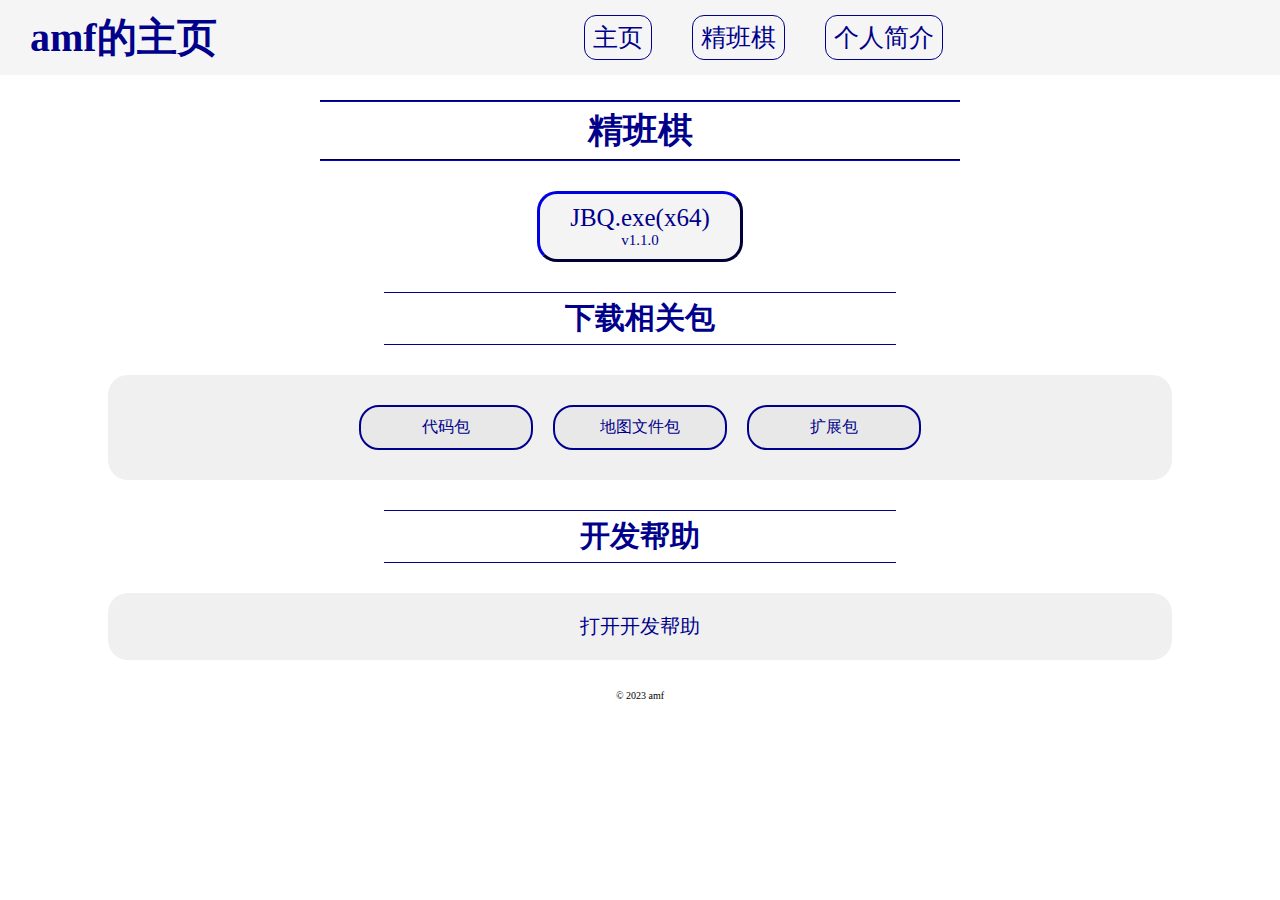
<file: JBQ/index.html>
<!DOCTYPE html>
    <html lang="en">
    <head>
        <meta charset="UTF-8">
        <meta http-equiv="X-UA-Compatible" content="IE=edge">
        <meta name="viewport" content="width=device-width, initial-scale=1.0">
        <title>amf的主页 - JBQ</title>
        <link rel="icon" type="image/x-icon" href="/static/img/JBQ.ico">
        <link rel="stylesheet" type="text/css" href="/static/css/base.css">
        <link rel="stylesheet" type="text/css" href="/static/css/JBQ/index.css">
    </head>
    <body>
        <header>
            <h1>amf的主页</h1>
            <nav>
                <a href="/">主页</a>
                <a href="/JBQ/">精班棋</a>
                <a href="https://github.com/amf14151" target="_blank">个人简介</a>
            </nav>
        </header>
        <main>
            <h2>精班棋</h2>
            <a id="download-content" href="/static/files/JBQ/JBQ.exe">
                <div id="download-name">JBQ.exe(x64)</div>
                <div id="download-version">v1.1.0</div>
            </a>
            <h3>下载相关包</h3>
            <section id="package-download">
                <a href="/static/files/JBQ/代码包.zip">代码包</a>
                <a href="/static/files/JBQ/地图文件包.zip">地图文件包</a>
                <a href="/static/files/JBQ/扩展包.zip">扩展包</a>
            </section>
            <h3>开发帮助</h3>
            <section id="help">
                <a href="/JBQ/help.html">打开开发帮助</a>
            </section>
        </main>
        <footer>
            <p>© 2023 amf</p>
        </footer>
    </body>
</html>
</file>
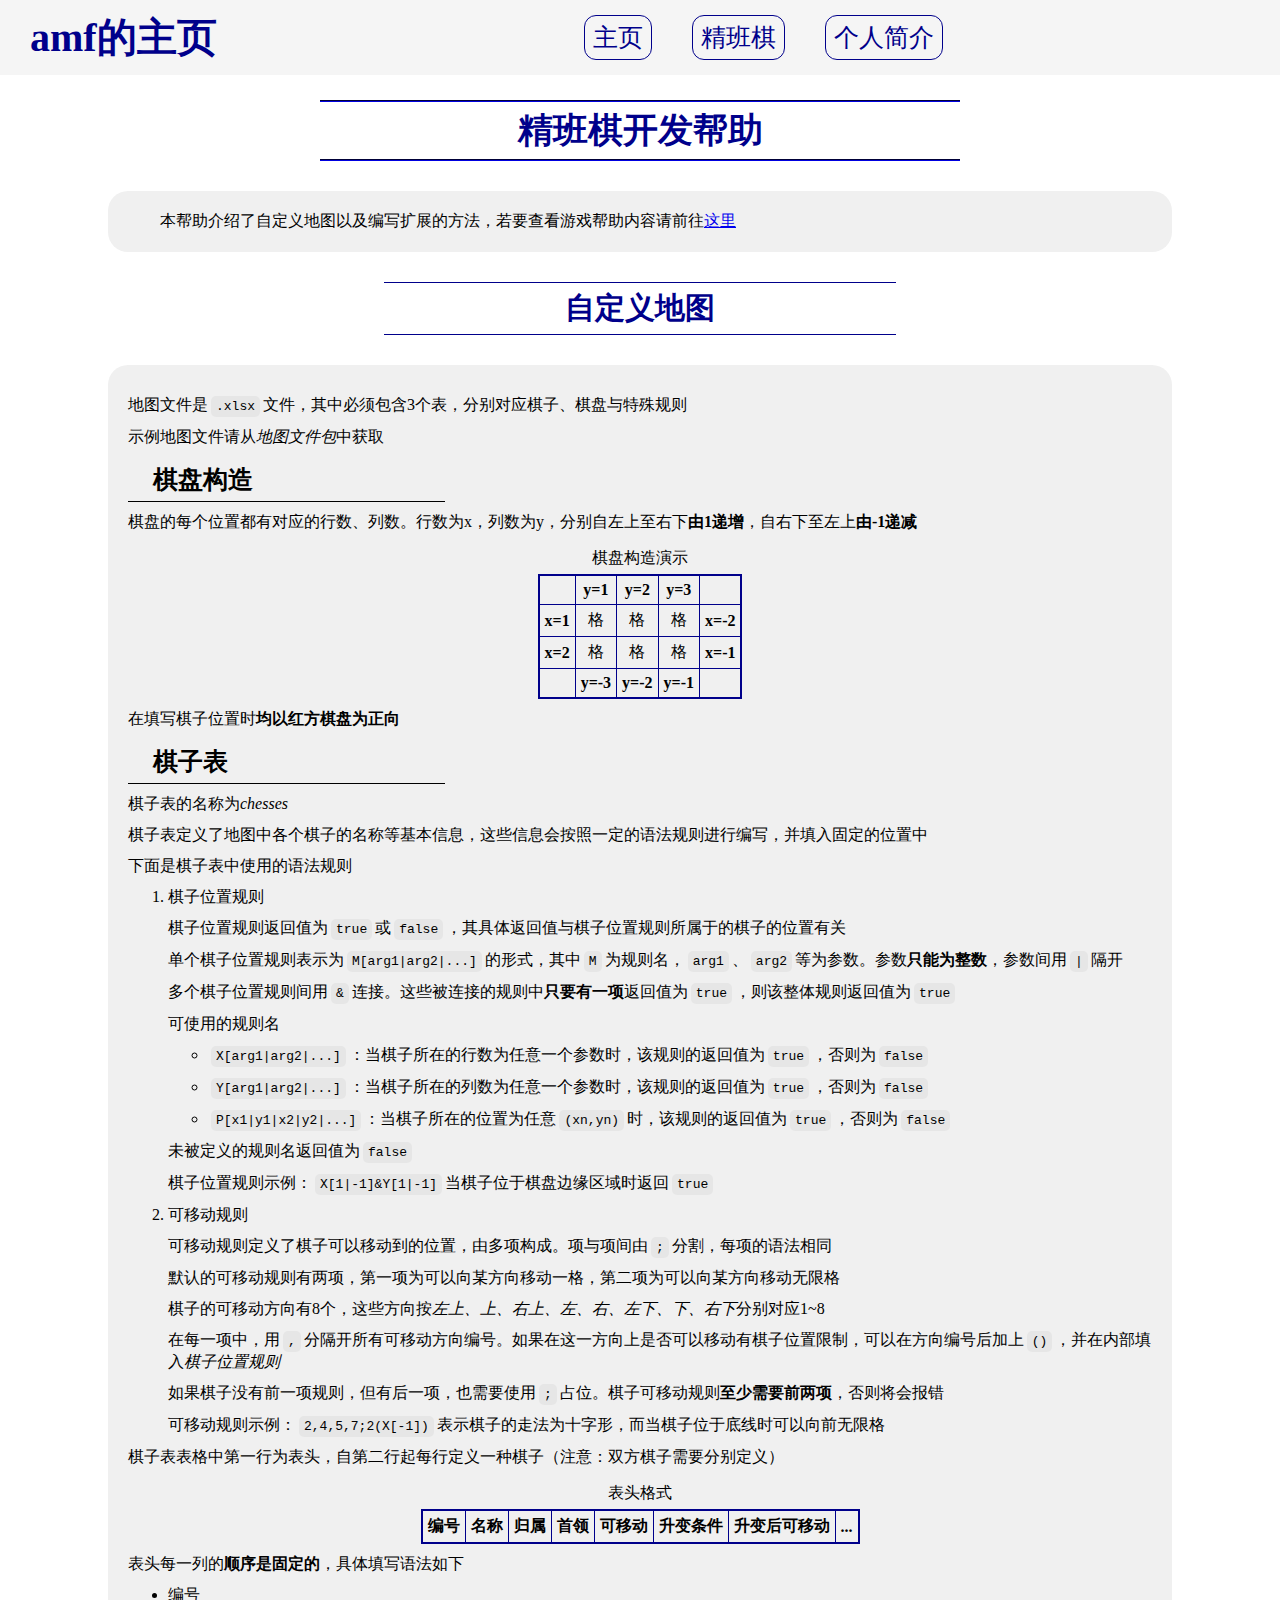
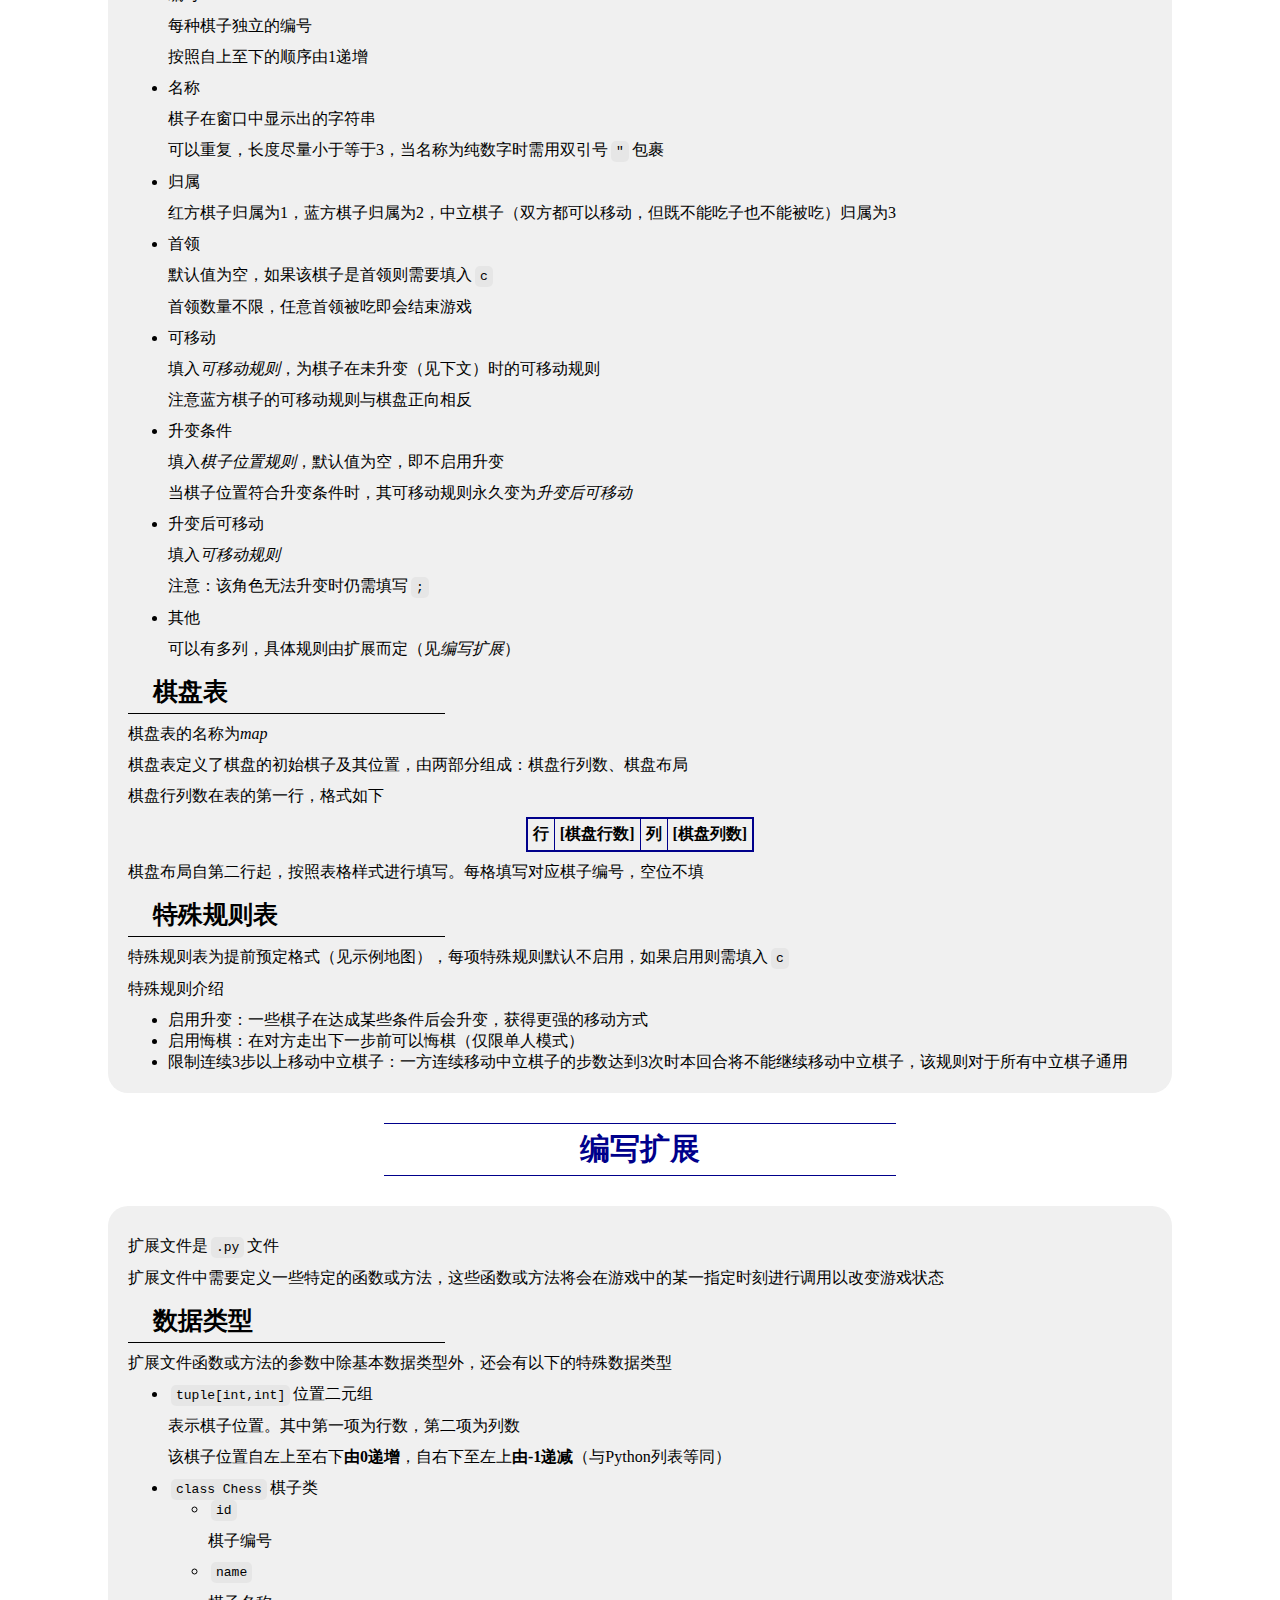
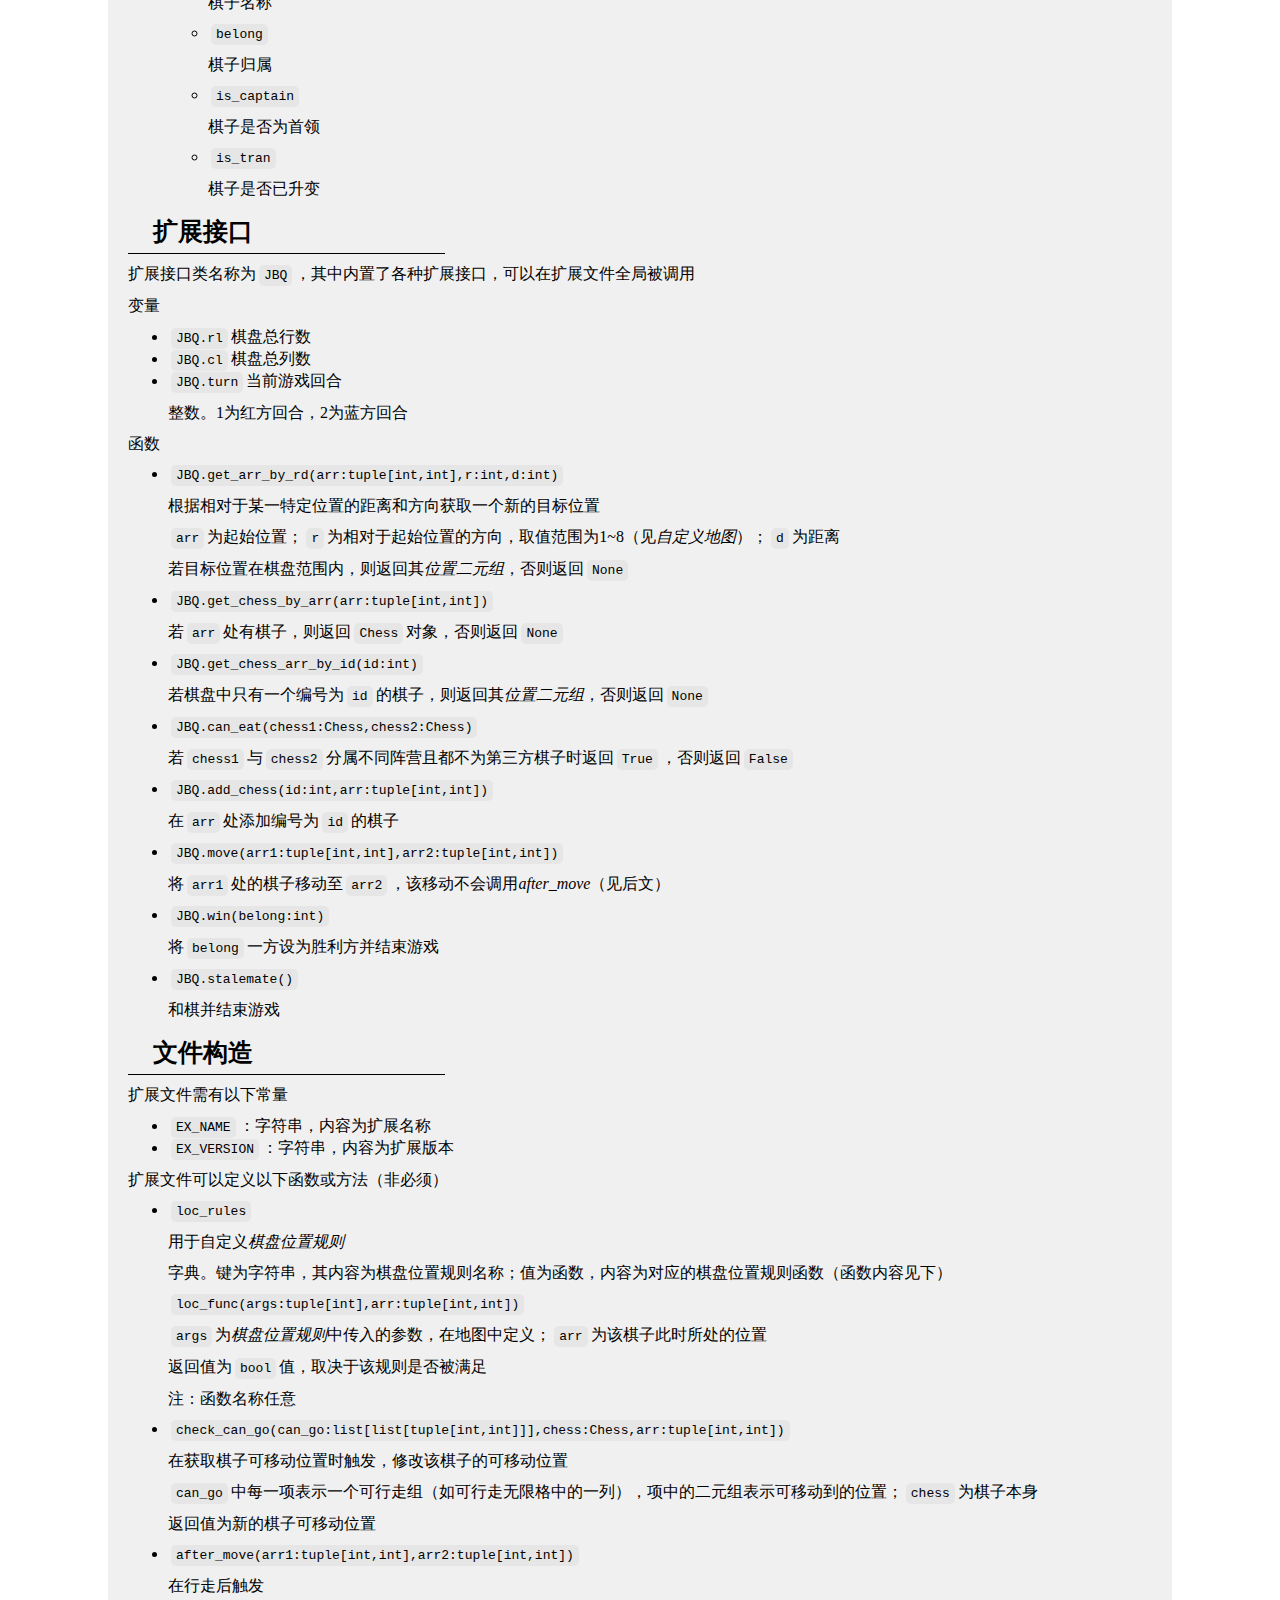
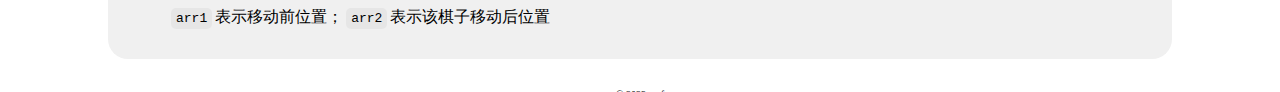
<file: JBQ/help.html>
<!DOCTYPE html>
    <html lang="en">
    <head>
        <meta charset="UTF-8">
        <meta http-equiv="X-UA-Compatible" content="IE=edge">
        <meta name="viewport" content="width=device-width, initial-scale=1.0">
        <title>amf的主页 - JBQ开发帮助</title>
        <link rel="icon" type="image/x-icon" href="/static/img/JBQ.ico">
        <link rel="stylesheet" type="text/css" href="/static/css/base.css">
        <link rel="stylesheet" type="text/css" href="/static/css/JBQ/help.css">
    </head>
    <body>
        <header>
            <h1>amf的主页</h1>
            <nav>
                <a href="/">主页</a>
                <a href="/JBQ/">精班棋</a>
                <a href="https://github.com/amf14151" target="_blank">个人简介</a>
            </nav>
        </header>
        <main>
            <h2>精班棋开发帮助</h2>
            <section>
                <p>本帮助介绍了自定义地图以及编写扩展的方法，若要查看游戏帮助内容请前往<a href="https://github.com/amf14151/s27a_jbq/blob/main/README.md">这里</a></p>
            </section>
            <h3>自定义地图</h3>
            <section class="help-text">
                <p>地图文件是<code>.xlsx</code>文件，其中必须包含3个表，分别对应棋子、棋盘与特殊规则</p>
                <p>示例地图文件请从<em>地图文件包</em>中获取</p>
                <h4>棋盘构造</h4>
                <p>棋盘的每个位置都有对应的行数、列数。行数为x，列数为y，分别自左上至右下<strong>由1递增</strong>，自右下至左上<strong>由-1递减</strong></p>
                <table>
                    <caption>棋盘构造演示</caption>
                    <tbody>
                        <tr>
                            <td></td>
                            <th>y=1</th>
                            <th>y=2</th>
                            <th>y=3</th>
                            <td></td>
                        </tr>
                        <tr>
                            <th>x=1</th>
                            <td>格</td>
                            <td>格</td>
                            <td>格</td>
                            <th>x=-2</th>
                        </tr>
                        <tr>
                            <th>x=2</th>
                            <td>格</td>
                            <td>格</td>
                            <td>格</td>
                            <th>x=-1</th>
                        </tr>
                        <tr>
                            <td></td>
                            <th>y=-3</th>
                            <th>y=-2</th>
                            <th>y=-1</th>
                            <td></td>
                        </tr>
                    </tbody>
                </table>
                <p>在填写棋子位置时<strong>均以红方棋盘为正向</strong></p>
                <h4>棋子表</h4>
                <p>棋子表的名称为<em>chesses</em></p>
                <p>棋子表定义了地图中各个棋子的名称等基本信息，这些信息会按照一定的语法规则进行编写，并填入固定的位置中</p>
                <p>下面是棋子表中使用的语法规则</p>
                <ol>
                    <li>棋子位置规则
                        <p>棋子位置规则返回值为<code>true</code>或<code>false</code>，其具体返回值与棋子位置规则所属于的棋子的位置有关</p>
                        <p>单个棋子位置规则表示为<code>M[arg1|arg2|...]</code>的形式，其中<code>M</code>为规则名，<code>arg1</code>、<code>arg2</code>等为参数。参数<strong>只能为整数</strong>，参数间用<code>|</code>隔开</p>
                        <p>多个棋子位置规则间用<code>&</code>连接。这些被连接的规则中<strong>只要有一项</strong>返回值为<code>true</code>，则该整体规则返回值为<code>true</code></p>
                        <p>可使用的规则名
                            <ul>
                                <li><code>X[arg1|arg2|...]</code>：当棋子所在的行数为任意一个参数时，该规则的返回值为<code>true</code>，否则为<code>false</code></p>
                                <li><code>Y[arg1|arg2|...]</code>：当棋子所在的列数为任意一个参数时，该规则的返回值为<code>true</code>，否则为<code>false</code></p>
                                <li><code>P[x1|y1|x2|y2|...]</code>：当棋子所在的位置为任意<code>(xn,yn)</code>时，该规则的返回值为<code>true</code>，否则为<code>false</code></p>
                            </ul>
                        </p>
                        <p>未被定义的规则名返回值为<code>false</code></p>
                        <p>棋子位置规则示例：<code>X[1|-1]&Y[1|-1]</code>当棋子位于棋盘边缘区域时返回<code>true</code></p>
                    </li>
                    <li>可移动规则
                        <p>可移动规则定义了棋子可以移动到的位置，由多项构成。项与项间由<code>;</code>分割，每项的语法相同</p>
                        <p>默认的可移动规则有两项，第一项为可以向某方向移动一格，第二项为可以向某方向移动无限格</p>
                        <p>棋子的可移动方向有8个，这些方向按<em>左上、上、右上、左、右、左下、下、右下</em>分别对应1~8</p>
                        <p>在每一项中，用<code>,</code>分隔开所有可移动方向编号。如果在这一方向上是否可以移动有棋子位置限制，可以在方向编号后加上<code>()</code>，并在内部填入<em>棋子位置规则</em></p>
                        <p>如果棋子没有前一项规则，但有后一项，也需要使用<code>;</code>占位。棋子可移动规则<strong>至少需要前两项</strong>，否则将会报错</p>
                        <p>可移动规则示例：<code>2,4,5,7;2(X[-1])</code>表示棋子的走法为十字形，而当棋子位于底线时可以向前无限格</p>
                    </li>
                </ol>
                <p>棋子表表格中第一行为表头，自第二行起每行定义一种棋子（注意：双方棋子需要分别定义）</p>
                <table>
                    <caption>表头格式</caption>
                    <tbody>
                        <tr>
                            <th>编号</th>
                            <th>名称</th>
                            <th>归属</th>
                            <th>首领</th>
                            <th>可移动</th>
                            <th>升变条件</th>
                            <th>升变后可移动</th>
                            <th>...</th>
                        </tr>
                    </tbody>
                </table>
                <p>表头每一列的<strong>顺序是固定的</strong>，具体填写语法如下</p>
                <ul>
                    <li>编号
                        <p>每种棋子独立的编号</p>
                        <p>按照自上至下的顺序由1递增</p>
                    </li>
                    <li>名称
                        <p>棋子在窗口中显示出的字符串</p>
                        <p>可以重复，长度尽量小于等于3，当名称为纯数字时需用双引号<code>"</code>包裹</p>
                    </li>
                    <li>归属
                        <p>红方棋子归属为1，蓝方棋子归属为2，中立棋子（双方都可以移动，但既不能吃子也不能被吃）归属为3</p>
                    </li>
                    <li>首领
                        <p>默认值为空，如果该棋子是首领则需要填入<code>c</code></p>
                        <p>首领数量不限，任意首领被吃即会结束游戏</p>
                    </li>
                    <li>可移动
                        <p>填入<em>可移动规则</em>，为棋子在未升变（见下文）时的可移动规则</p>
                        <p>注意蓝方棋子的可移动规则与棋盘正向相反</p>
                    </li>
                    <li>升变条件
                        <p>填入<em>棋子位置规则</em>，默认值为空，即不启用升变</p>
                        <p>当棋子位置符合升变条件时，其可移动规则永久变为<em>升变后可移动</em></p>
                    </li>
                    <li>升变后可移动
                        <p>填入<em>可移动规则</em></p>
                        <p>注意：该角色无法升变时仍需填写<code>;</code></p>
                    </li>
                    <li>其他
                        <p>可以有多列，具体规则由扩展而定（见<em>编写扩展</em>）</p>
                    </li>
                </ul>
                <h4>棋盘表</h4>
                <p>棋盘表的名称为<em>map</em></p>
                <p>棋盘表定义了棋盘的初始棋子及其位置，由两部分组成：棋盘行列数、棋盘布局</p>
                <p>棋盘行列数在表的第一行，格式如下</p>
                <table>
                    <tr>
                        <th>行</th>
                        <th>[棋盘行数]</th>
                        <th>列</th>
                        <th>[棋盘列数]</th>
                    </tr>
                </table>
                <p>棋盘布局自第二行起，按照表格样式进行填写。每格填写对应棋子编号，空位不填</p>
                <h4>特殊规则表</h4>
                <p>特殊规则表为提前预定格式（见示例地图），每项特殊规则默认不启用，如果启用则需填入<code>c</code></p>
                <p>特殊规则介绍</p>
                <ul>
                    <li>启用升变：一些棋子在达成某些条件后会升变，获得更强的移动方式</li>
                    <li>启用悔棋：在对方走出下一步前可以悔棋（仅限单人模式）</li>
                    <li>限制连续3步以上移动中立棋子：一方连续移动中立棋子的步数达到3次时本回合将不能继续移动中立棋子，该规则对于所有中立棋子通用</li>
                </ul>
            </section>
            <h3>编写扩展</h3>
            <section class="help-text">
                <p>扩展文件是<code>.py</code>文件</p>
                <p>扩展文件中需要定义一些特定的函数或方法，这些函数或方法将会在游戏中的某一指定时刻进行调用以改变游戏状态</p>
                <h4>数据类型</h4>
                <p>扩展文件函数或方法的参数中除基本数据类型外，还会有以下的特殊数据类型</p>
                <ul>
                    <li><code>tuple[int,int]</code>位置二元组
                        <p>表示棋子位置。其中第一项为行数，第二项为列数</p>
                        <p>该棋子位置自左上至右下<strong>由0递增</strong>，自右下至左上<strong>由-1递减</strong>（与Python列表等同）</p>
                    </li>
                    <li><code>class Chess</code>棋子类
                        <ul>
                            <li><code>id</code>
                                <p>棋子编号</p>
                            </li>
                            <li><code>name</code>
                                <p>棋子名称</p>
                            </li>
                            <li><code>belong</code>
                                <p>棋子归属</p>
                            </li>
                            <li><code>is_captain</code>
                                <p>棋子是否为首领</p>
                            </li>
                            <li><code>is_tran</code>
                                <p>棋子是否已升变</p>
                            </li>
                        </ul>
                    </li>
                </ul>
                <h4>扩展接口</h4>
                <p>扩展接口类名称为<code>JBQ</code>，其中内置了各种扩展接口，可以在扩展文件全局被调用</p>
                <p>变量</p>
                <ul>
                    <li><code>JBQ.rl</code>棋盘总行数</li>
                    <li><code>JBQ.cl</code>棋盘总列数</li>
                    <li><code>JBQ.turn</code>当前游戏回合
                        <p>整数。1为红方回合，2为蓝方回合</p>
                    </li>
                </ul>
                <p>函数</p>
                <ul>
                    <li><code>JBQ.get_arr_by_rd(arr:tuple[int,int],r:int,d:int)</code>
                        <p>根据相对于某一特定位置的距离和方向获取一个新的目标位置</p>
                        <p><code>arr</code>为起始位置；<code>r</code>为相对于起始位置的方向，取值范围为1~8（见<em>自定义地图</em>）；<code>d</code>为距离</p>
                        <p>若目标位置在棋盘范围内，则返回其<em>位置二元组</em>，否则返回<code>None</code></p>
                    </li>
                    <li><code>JBQ.get_chess_by_arr(arr:tuple[int,int])</code>
                        <p>若<code>arr</code>处有棋子，则返回<code>Chess</code>对象，否则返回<code>None</code></p>
                    </li>
                    <li><code>JBQ.get_chess_arr_by_id(id:int)</code>
                        <p>若棋盘中只有一个编号为<code>id</code>的棋子，则返回其<em>位置二元组</em>，否则返回<code>None</code></p>
                    </li>
                    <li><code>JBQ.can_eat(chess1:Chess,chess2:Chess)</code>
                        <p>若<code>chess1</code>与<code>chess2</code>分属不同阵营且都不为第三方棋子时返回<code>True</code>，否则返回<code>False</code></p>
                    </li>
                    <li><code>JBQ.add_chess(id:int,arr:tuple[int,int])</code>
                        <p>在<code>arr</code>处添加编号为<code>id</code>的棋子</p>
                    </li>
                    <li><code>JBQ.move(arr1:tuple[int,int],arr2:tuple[int,int])</code>
                        <p>将<code>arr1</code>处的棋子移动至<code>arr2</code>，该移动不会调用<em>after_move</em>（见后文）</p>
                    </li>
                    <li><code>JBQ.win(belong:int)</code>
                        <p>将<code>belong</code>一方设为胜利方并结束游戏</p>
                    </li>
                    <li><code>JBQ.stalemate()</code>
                        <p>和棋并结束游戏</p>
                    </li>
                </ul>
                <h4>文件构造</h4>
                <p>扩展文件需有以下常量</p>
                <ul>
                    <li><code>EX_NAME</code>：字符串，内容为扩展名称</li>
                    <li><code>EX_VERSION</code>：字符串，内容为扩展版本</li>
                </ul>
                <p>扩展文件可以定义以下函数或方法（非必须）</p>
                <ul>
                    <li><code>loc_rules</code>
                        <p>用于自定义<em>棋盘位置规则</em></p>
                        <p>字典。键为字符串，其内容为棋盘位置规则名称；值为函数，内容为对应的棋盘位置规则函数（函数内容见下）</p>
                        <p><code>loc_func(args:tuple[int],arr:tuple[int,int])</code></p>
                        <p><code>args</code>为<em>棋盘位置规则</em>中传入的参数，在地图中定义；<code>arr</code>为该棋子此时所处的位置</p>
                        <p>返回值为<code>bool</code>值，取决于该规则是否被满足</p>
                        <p>注：函数名称任意</p>
                    </li>
                    <li><code>check_can_go(can_go:list[list[tuple[int,int]]],chess:Chess,arr:tuple[int,int])</code>
                        <p>在获取棋子可移动位置时触发，修改该棋子的可移动位置</p>
                        <p><code>can_go</code>中每一项表示一个可行走组（如可行走无限格中的一列），项中的二元组表示可移动到的位置；<code>chess</code>为棋子本身</p>
                        <p>返回值为新的棋子可移动位置</p>
                    </li>
                    <li><code>after_move(arr1:tuple[int,int],arr2:tuple[int,int])</code>
                        <p>在行走后触发</p>
                        <p><code>arr1</code>表示移动前位置；<code>arr2</code>表示该棋子移动后位置</p>
                    </li>
                </ul>
            </section>
        </main>
        <footer>
            <p>© 2023 amf</p>
        </footer>
    </body>
</html>
</file>
<file: static/css/base.css>
*{
    margin:0;
    padding:0;
}

header{
    display:flex;
    align-items:center;
    position:fixed;
    top:0;
    width:100%;
    padding:10px 30px;
    background:rgb(245,245,245)
}

header > h1{
    color:darkblue;
    font-size:40px;
}

nav{
    display:flex;
    justify-content:center;
    flex-grow:1;
    width:200px;
}

nav > a{
    margin:0 20px;
    border:1px solid darkblue;
    border-radius:12px;
    padding:5px 8px;
    text-decoration:none;
    color:darkblue;
    font-size:25px;
}

nav > a:hover{
    outline:1px solid darkblue;
    font-weight:bold;
}

main{
    padding-top:70px;
}

main > h2{
    margin:30px max(25%,150px);
    border:groove darkblue;
    border-width:2px 0;
    padding:5px;
    text-align:center;
    color:darkblue;
    font-size:35px;
}

main > h3{
    margin:30px max(30%,180px);
    border:solid darkblue;
    border-width:1px 0;
    padding:5px;
    text-align:center;
    color:darkblue;
    font-size:30px;
}

main > section{
    width:max(800px,80%);
    margin:30px auto;
    border-radius:20px;
    padding:20px;
    background:rgb(240,240,240);
}

main > section > p{
   text-indent:2em;
}

footer{
    margin:30px;
}

footer > p{
    text-align:center;
    font-size:10px;
}
</file>
<file: static/css/JBQ/index.css>
#download-content{
    display:block;
    width:180px;
    margin:30px auto;
    border:3px outset darkblue;
    border-radius:20px;
    padding:10px;
    text-decoration:none;
    background:rgba(200,200,200,0.2);
}

#download-content:hover{
    font-weight:bold;
}

#download-content:active{
    border-style:inset;
}

#download-content > div{
    text-align:center;
    color:darkblue;
}

#download-name{
    font-size:25px;
}

#download-version{
    font-size:15px;
}

#package-download{
    display:flex;
    justify-content:center;
}

#package-download > a{
    display:inline-block;
    width:150px;
    margin:10px;
    border:2px solid darkblue;
    border-radius:20px;
    padding:10px;
    text-align:center;
    text-decoration:none;
    color:darkblue;
    background:rgba(200,200,200,0.2);
}

#package-download > a:hover{
    font-weight:bold;
}

#help{
    text-align:center;
}

#help > a{
    text-decoration:none;
    color:darkblue;
    font-size:20px;
}

#help > a:hover{
    font-weight:bold;
}
</file>
<file: static/css/JBQ/help.css>
.help-text > h4{
    width:max(30%,150px);
    border-bottom:1px solid black;
    padding:5px;
    text-indent:20px;
    font-size:25px;
}

.help-text p{
    margin:10px 0;
    text-indent:0;
}

.help-text code{
    display:inline-block;
    margin:0 3px;
    border-radius:5px;
    padding:3px 5px;
    text-indent:0;
    background:rgb(230,230,230);
}

.help-text pre{
    margin:10px;
}

.help-text pre > code{
    border-radius:0;
    padding:10px;
    font-size:15px;
}

.help-text ul,.help-text ol{
    margin-left:40px;
}

.help-text table{
    margin:10px auto;
    border:2px solid darkblue;
    border-collapse:collapse;
}

.help-text table caption{
    margin:5px;
}

.help-text table th,.help-text table td{
    border:1px solid darkblue;
    padding:5px;
    text-align:center;
}
</file>
